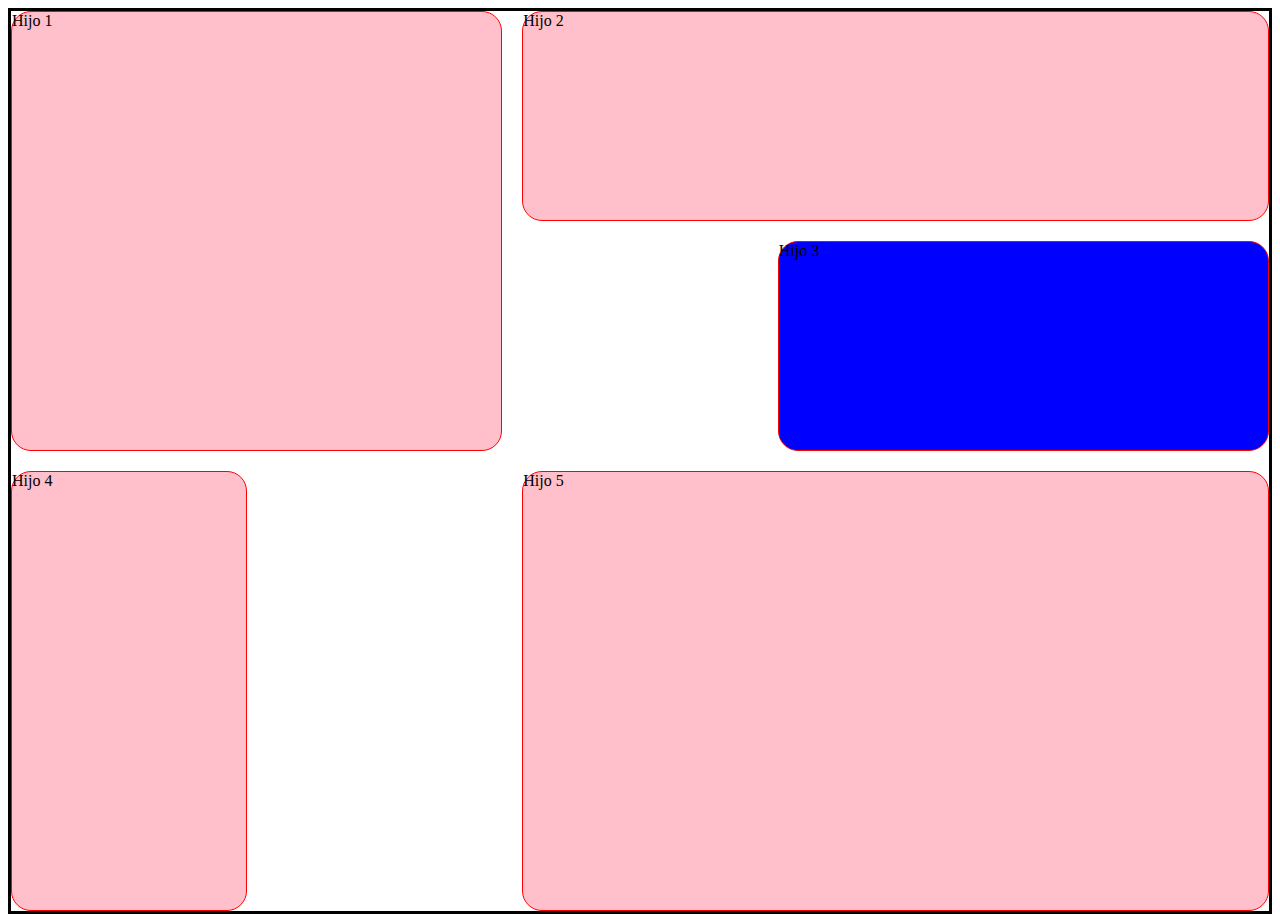
<file: 01/ejercicio_css_grid/index.html>
<!DOCTYPE html>
<html lang="en">
<head>
    <meta charset="UTF-8">
    <meta http-equiv="X-UA-Compatible" content="IE=edge">
    <meta name="viewport" content="width=device-width, initial-scale=1.0">
    <title>Document</title>
    <link rel="stylesheet" href="./style.css">
</head>
<body>
    <div class="container">
        <div class="hijo hijo-1">Hijo 1</div>
        <div class="hijo hijo-2">Hijo 2</div>
        <div class="hijo hijo-3">Hijo 3</div>
        <div class="hijo hijo-4">Hijo 4</div>
        <div class="hijo hijo-5">Hijo 5</div>
    </div>
</body>
</html>
</file>
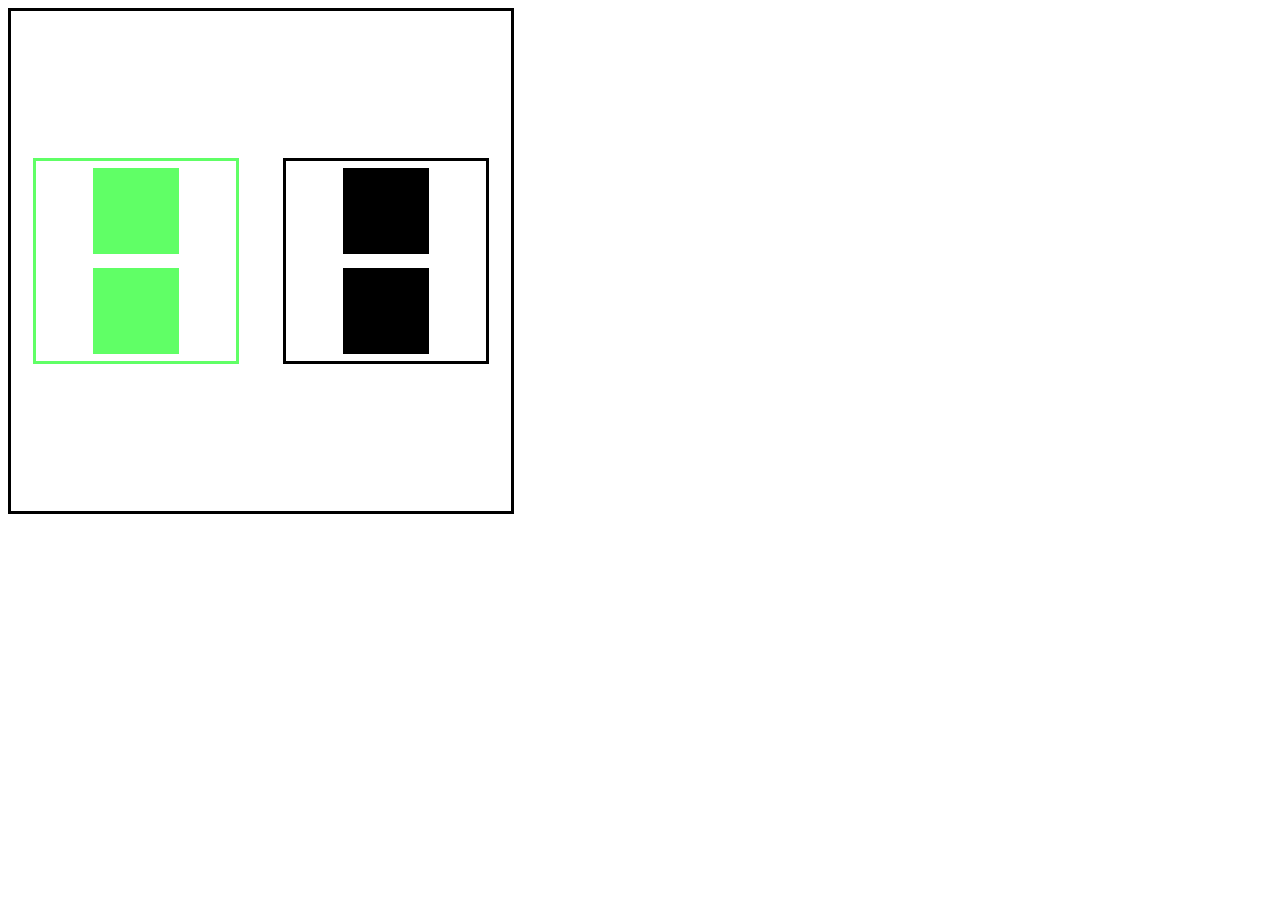
<file: 01/media_querys/index.html>
<!DOCTYPE html>
<html lang="en">
<head>
    <meta charset="UTF-8">
    <meta http-equiv="X-UA-Compatible" content="IE=edge">
    <meta name="viewport" content="width=device-width, initial-scale=1.0">
    <title>Media Queries</title>
    <link rel="stylesheet" href="style.css">
</head>
<body>
    <div class="contenedor">
        <div class="caja1">
            <div class="cajaHijo">
            </div>
            <div class="cajaHijo">
            </div>
        </div>
        <div class="caja2">
            <div class="cajaHija">
            </div>
            <div class="cajaHija">
            </div>
        </div>
    </div>
</body>
</html>
</file>
<file: 01/ejercicio_css_grid/style.css>
.container{
    border: 3px solid #000;
    height: 100vh;
    display: grid;
    grid-template-columns: 1fr 1fr 1fr 1fr 1fr;
    grid-template-rows: 1fr 1fr 1fr 1fr;
    grid-template-areas: 
    "hijo-1 hijo-1 hijo-2 hijo-2 hijo-2"
    "hijo-1 hijo-1 hijo-X hijo-3 hijo-3"
    "hijo-4 hijo-Y hijo-5 hijo-5 hijo-5"
    "hijo-4 hijo-Y hijo-5 hijo-5 hijo-5";
    grid-gap: 20px;

}

.hijo{
    background-color: aqua;
    border: 1px solid red;
    border-radius: 20px;
}

.hijo-1{
    background-color: pink;
    grid-area: hijo-1;
}

.hijo-2{
    background-color: pink;
    grid-area: hijo-2;
}

.hijo-3{
    background-color: blue;
    grid-area: hijo-3;
}

.hijo-4{
    background-color: pink;
    grid-area: hijo-4;
}

.hijo-5{
    background-color: pink;
    grid-area: hijo-5;
}

.hijo-X{
    grid-area: hijo-X;
}
.hijo-Y{
    grid-area: hijo-Y;
}
</file>
<file: 01/media_querys/style.css>
.contenedor{
    border: 3px solid #000;
    height: 500px;
    width: 500px;
    display: flex;
    flex-direction: column;
    align-items: center;
    justify-content: space-around;
}

.caja1{
    width: 200px;
    height: 200px;
    border: 3px solid #FF6060;
    display: flex;
    flex-direction: row;
    align-items: center;
    justify-content: space-around;
}

.caja2{
    width: 200px;
    height: 200px;
    border: 3px solid #1400FF;
    display: flex;
    flex-direction: column;
    align-items: center;
    justify-content: space-around;
}

.cajaHijo{
    background-color: #FF6060;
    width: 40%;
    height: 40%;
    border: 3px solid #FF6060;
}

.cajaHija{
    background-color: #1400FF;
    width: 40%;
    height: 40%;
    border: 3px solid #1400FF;;
}

/* desde 0 hasta 600px */
/* SOLO MAX-WIDTH */
/* @media screen and (max-width: 600px){
    .contenedor{
        flex-direction: column;
    }
    .caja{
        background-color: aqua;
    }
} */

/* SOLO MIN-WIDTH */
/*  600px hasta infinito */
@media screen and (min-width: 600px){
    .contenedor{
        flex-direction: row;
    }
    .caja1{
        border: 3px solid #60FF66;
        flex-direction: column;
    }
    .cajaHijo{
        background-color: #60FF66;
        border: 3px solid #60FF66;
    }
    .caja2{
        border: 3px solid black;
    }
    .cajaHija{
        background-color: black;
        border: 3px solid black;
    }
}

@media screen and (min-width: 400px) and (max-width: 600px){
    .caja1{
        flex-direction: column;
    }
    
    .caja2{
        flex-direction: row;
    }
}
</file>
